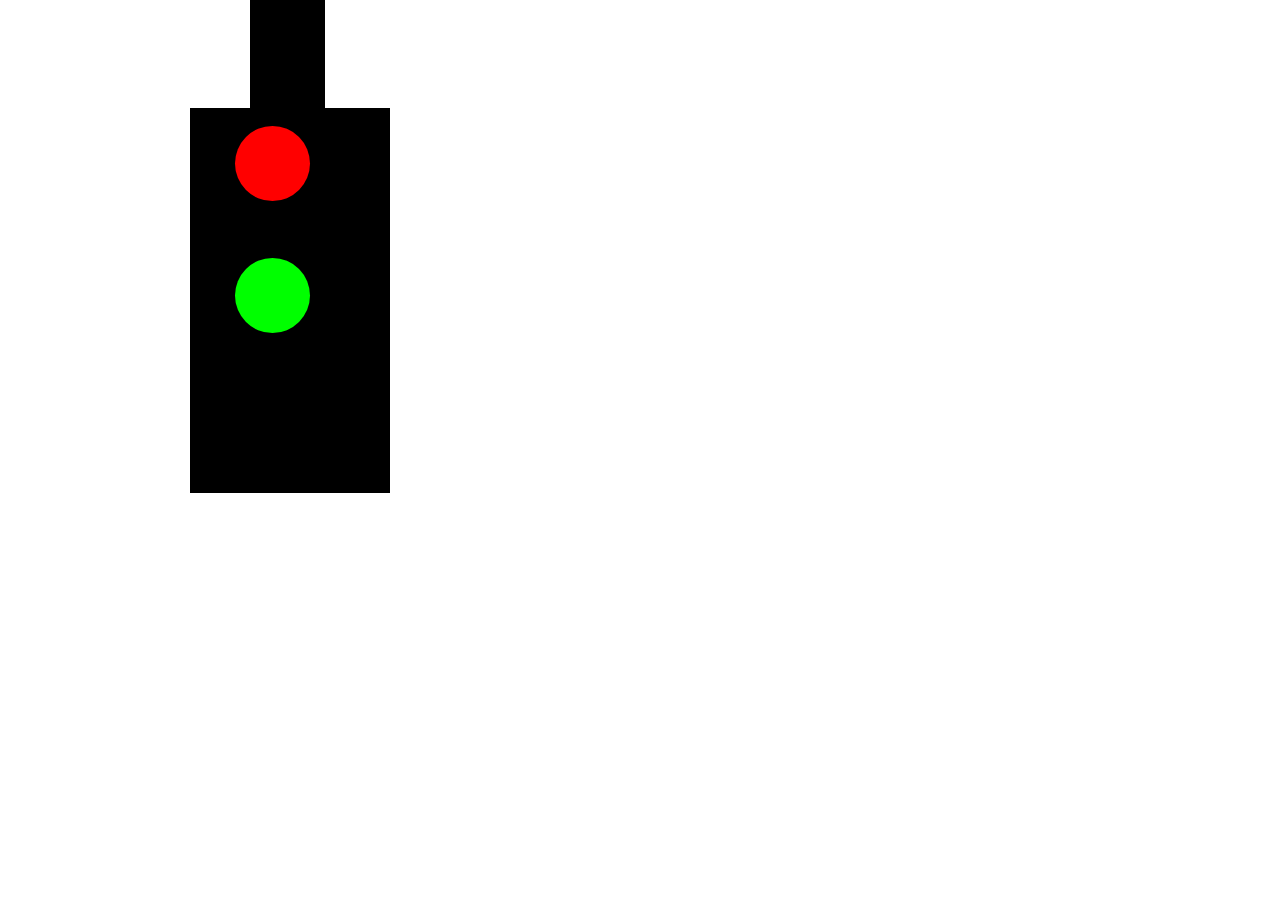
<file: stoplight.html>
<!DOCTYPE html>
<html lang="en">

<head>
    <meta charset="UTF-8">
    <meta name="viewport" content="width=device-width, initial-scale=1.0">
    <meta http-equiv="X-UA-Compatible" content="ie=edge">
    <link rel="stylesheet" href="styles/main.css" class="rel">
    <title>Document</title>
</head>

<body>
    <div class="post"></div>
    <div class="main-stoplight">
        <div class="light red"></div>
        <div class="light yellow"></div>
        <div class="light green"></div>
    </div>
</body>

</html>
</file>
<file: styles/main.css>
.light {
  height: 75px;
  width: 75px;
  border-radius: 50%;
}

.light.red:hover {
  box-shadow: 0 0 0 50px #ff8080;
  transition: .5s ease;
  -moz-box-shadow: 0 0 50px red;
  -webkit-box-shadow: 0 0 50px red;
}

.light.green:hover {
  background: white;
}

.red {
  background: #ff0000;
  position: absolute;
  left: 45px;
  margin-top: 18px;
}

.green {
  background: #00ff00;
  position: absolute;
  left: 45px;
  margin-top: 75px;
}

.main-stoplight {
  background: black;
  width: 200px;
  height: 385px;
  position: absolute;
  left: 190px;
  margin-top: 100px;
}

.post {
  background: black;
  margin-top: -10px;
  width: 75px;
  height: 110px;
  position: absolute;
  left: 250px;
}
</file>
